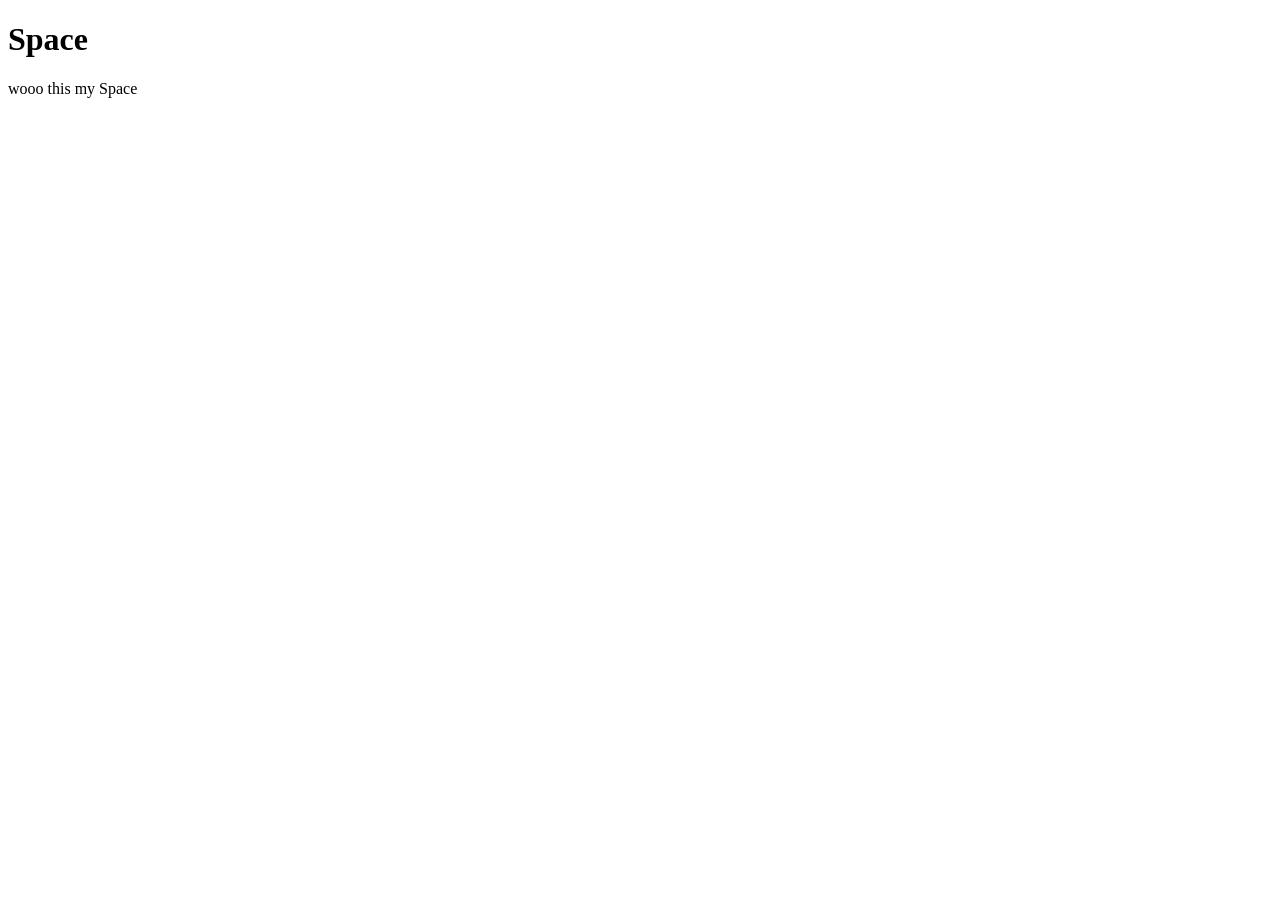
<file: ex00/index.html>
<!DOCTYPE html>
<html lang="en">
<head>
    <meta charset="UTF-8">
    <title> Variables & Types</title>
    <script src="script.js"  defer> </script>
</head>
<body> 
    <h1>  Space</h1>
    <p> wooo this my Space  </p>


</body>



</html>
</file>
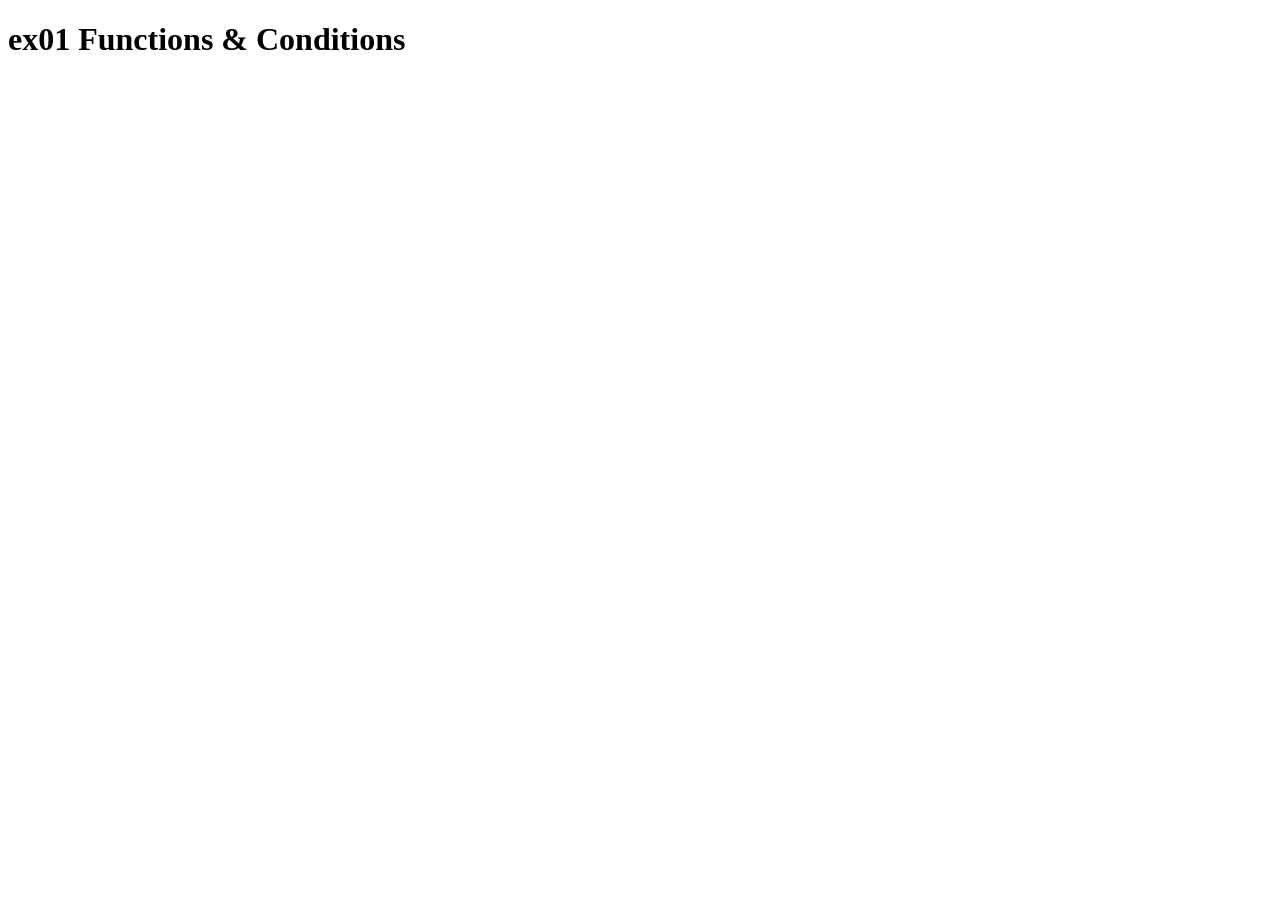
<file: ex01/index.html>
<!DOCTYPE html>
<html lang="en">
<head> 
    <meta charset="UTF-8">
    <title> Functions & Conditions</title>
    <script src="script.js" defer> </script>

</head>
<body>
    <h1> ex01 Functions & Conditions</h1>
</body>

</html>
</file>
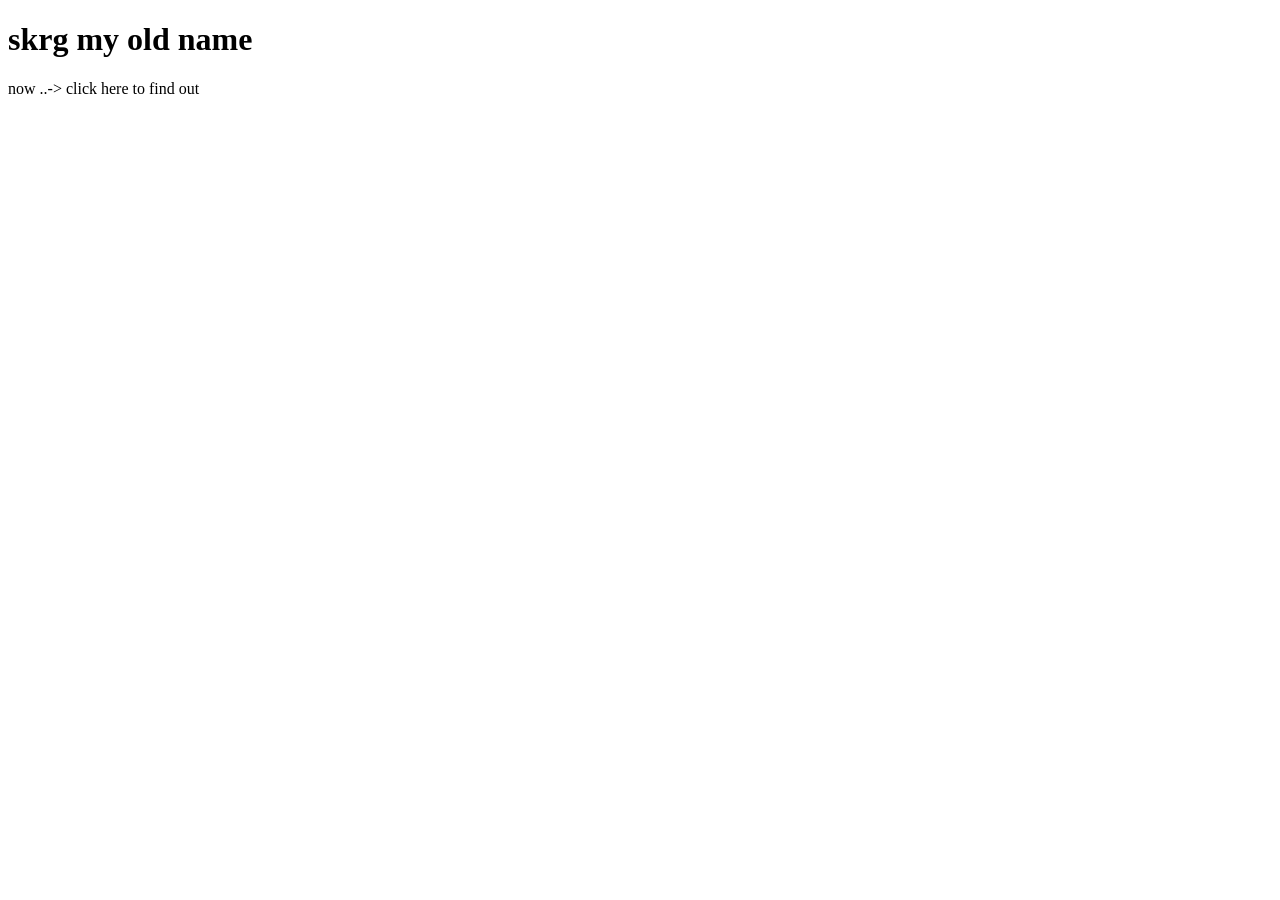
<file: ex02/index.html>
<!DOCTYPE html>
<html lang="en">
<head>
    <meta charset="UTF-8">
    <title>The Live DOM Tree</title>
    <link rel="stylesheet" href="style.css">
</head>
<body>
    <h1 id="main-title">skrg my old name</h1>
    <p class="description">now ..-> click here to find out</p>

    <script src="script.js" defer></script>
</body>
</html>
</file>
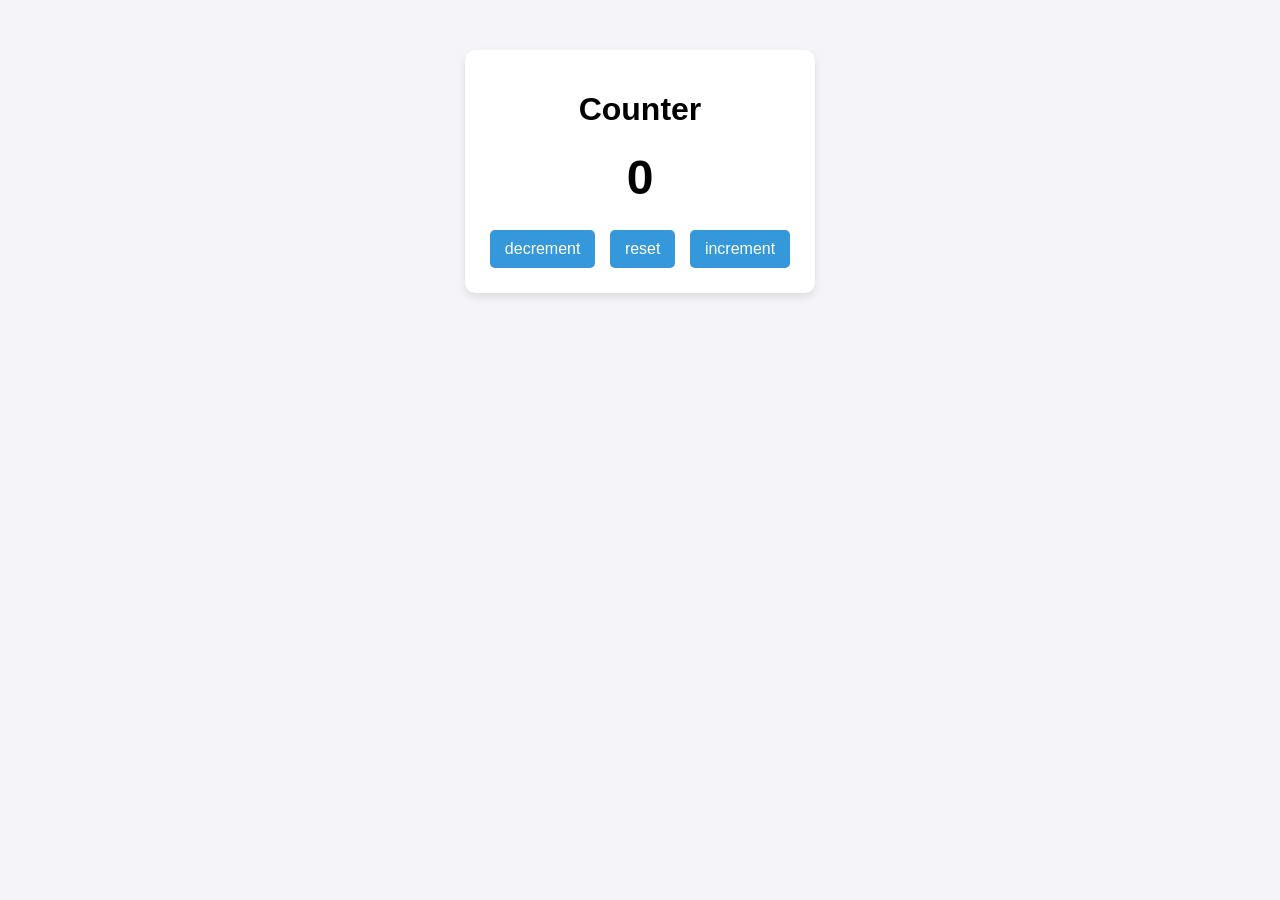
<file: ex03/index.html>
<!DOCTYPE html>
<html lang="ar" dir="rtl">
<head>
    <meta charset="UTF-8">
    <title>Event-Driven Web</title>
    <link rel="stylesheet" href="style.css">
</head>
<body>
    <div class="counter-container">
        <h1>Counter</h1>
     
        <div id="counter-value">0</div>
        
        <div class="buttons">
            <button id="increment-btn">increment</button>
        
            <button id="reset-btn">reset</button>
             <button id="decrement-btn">decrement</button>
    </div></div>

    <script src="script.js" defer></script>
</body>
</html>
</file>
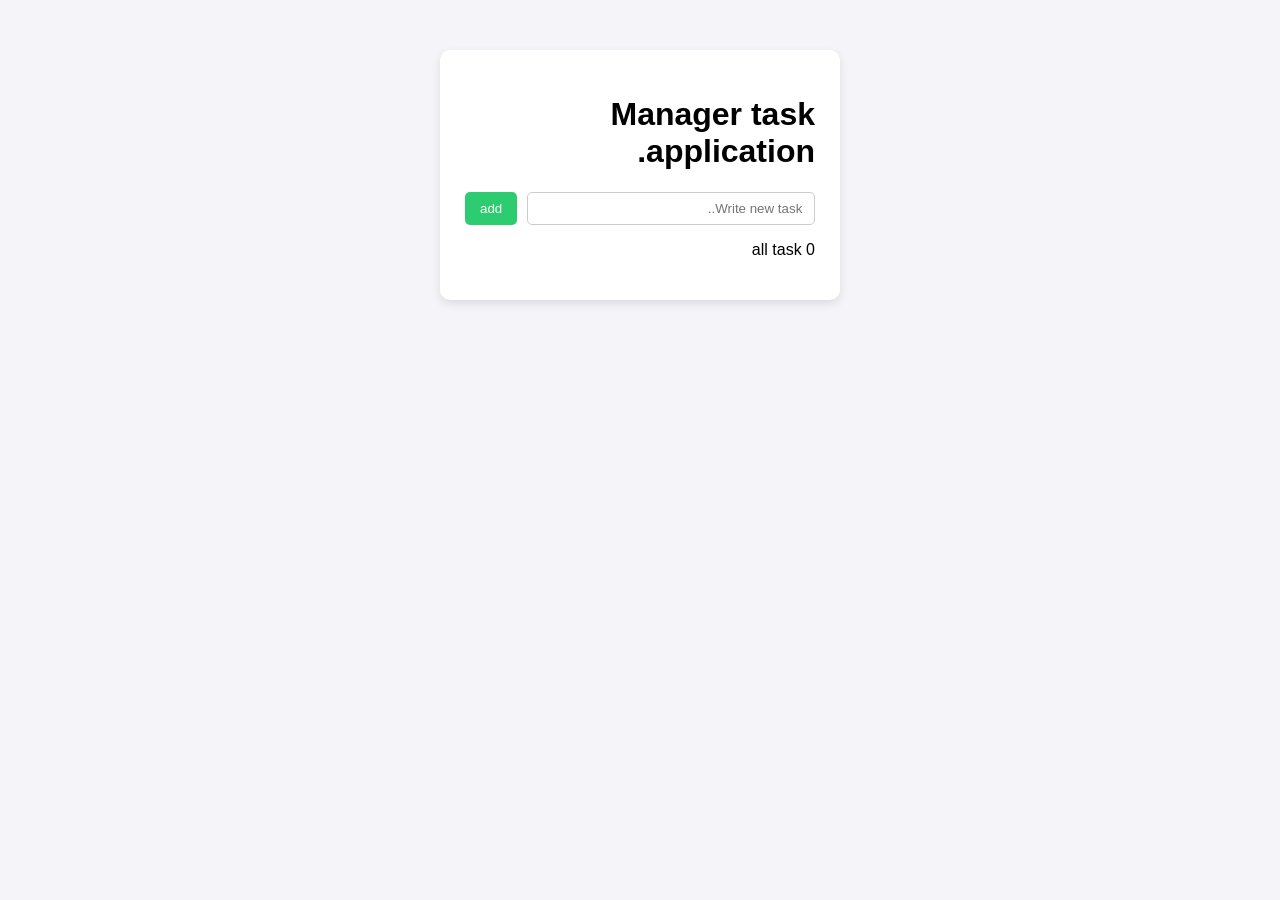
<file: ex04/index.html>
<!DOCTYPE html>
<html lang="ar" dir="rtl">
<head>
    <meta charset="UTF-8">
    <title>Interactive App</title>
    <link rel="stylesheet" href="style.css">
</head>
<body>
    <div class="app-container">
        <h1>Manager task application.</h1>
        

        <div class="input-section">
            <input type="text" id="task-input" placeholder=" Write new task..">
            <button id="add-btn">add</button>
        </div>

 
        <p class="counter-text"> all task <span id="task-count">0</span></p>


        <ul id="tasks-list"></ul>
    </div>

    <script src="script.js" defer></script>
</body>
</html>
</file>
<file: ex02/style.css>
.active{
    color: azure;
    background-color: blanchedalmond;
    padding: 10px;
    box-sizing: 5px; 
    font-weight: bold;

}
</file>
<file: ex03/style.css>
body {
    font-family: Arial, sans-serif;
    text-align: center;
    background-color: #f4f4f9;
    margin-top: 50px;
}

.counter-container {
    background: white;
    padding: 20px;
    border-radius: 10px;
    display: inline-block;
    box-shadow: 0 4px 8px rgba(0,0,0,0.1);
}

#counter-value {
    font-size: 48px;
    font-weight: bold;
    margin: 20px 0;
}

button {
    padding: 10px 15px;
    font-size: 16px;
    margin: 5px;
    cursor: pointer;
    border: none;
    border-radius: 5px;
    background-color: #3498db;
    color: white;
    transition: background 0.3s;
}

button:hover {
    background-color: #2980b9;
}


.positive {
    color: #37ac68;
}

.negative {
    color: #e74c3c; 
}

.zero {
    color: #333333; }
</file>
<file: ex04/style.css>
body {
    font-family: Arial, sans-serif;
    background-color: #f4f4f9;
    display: flex;
    justify-content: center;
    margin-top: 50px;
}

.app-container {
    background: white;
    padding: 25px;
    border-radius: 10px;
    width: 350px;
    box-shadow: 0 4px 10px rgba(0,0,0,0.1);
}

.input-section {
    display: flex;
    gap: 10px;
    margin-bottom: 15px;
}

input[type="text"] {
    flex: 1;
    padding: 8px;
    border: 1px solid #ccc;
    border-radius: 5px;
}

button {
    padding: 8px 15px;
    background-color: #2ecc71;
    color: white;
    border: none;
    border-radius: 5px;
    cursor: pointer;
}

button:hover {
    background-color: #27ae60;
}

ul {
    list-style: none;
    padding: 0;
}

li {
    background: #ecf0f1;
    padding: 8px 12px;
    margin-bottom: 8px;
    border-radius: 5px;
    display: flex;
    justify-content: space-between;
    align-items: center;
}

li.completed span {
    text-decoration: line-through;
    color: #95a5a6;
}

.delete-btn {
    background-color: #e74c3c;
    padding: 3px 8px;
    font-size: 12px;
}

.delete-btn:hover {
    background-color: #c0392b;
}
</file>
